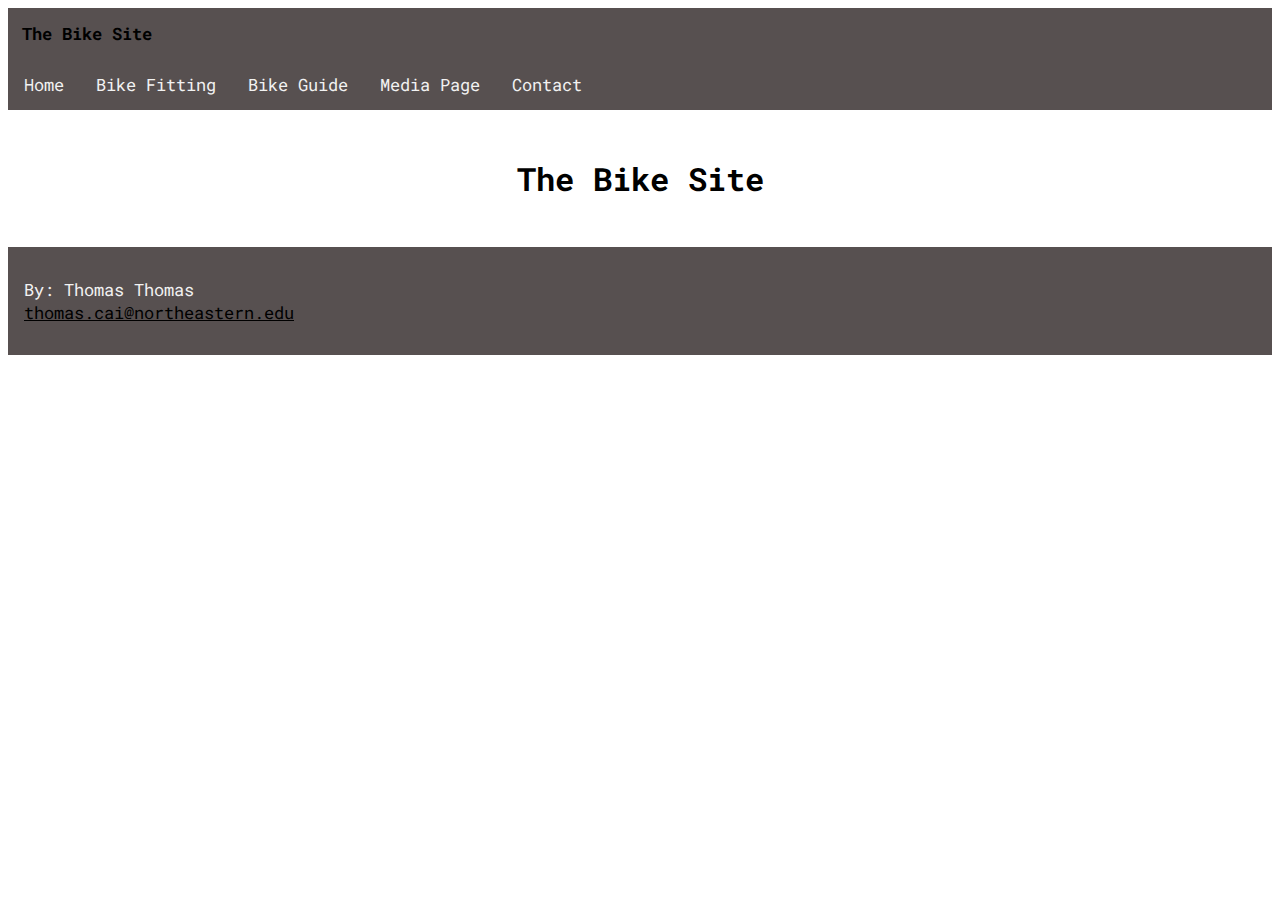
<file: index.html>
<!DOCTYPE html>


<!-- Week 4 Assignment: Rough Home Page for Capstone Porject - Created by Thomas Thomas
-->


<html>
<head>
  <title>Home</title>
  <meta charset="utf-8">
  <meta name="viewport" content="width=device-width, initial=scale1.0">
  <link rel="stylesheet" href="stylesheet/bikesite.css">
  <link rel="preconnect" href="https://fonts.gstatic.com">
  <link href="https://fonts.googleapis.com/css2?family=Roboto+Mono&display=swap" rel="stylesheet">
</head>


<body>

<div id="nav_bar">
<header>
    <div id="heading">
      <h2>The Bike Site</h2>
    </div>
</header>

  <nav>
      <a href="index.html">Home</a>
      <a href="bike_fitting.html">Bike Fitting</a>
      <a href="bike_guide.html">Bike Guide</a>
      <a href="media.html">Media Page</a>
      <a href="contact.html">Contact</a>
  </nav>
</div>


<main>
  <div id="index_main">
      <h1>The Bike Site</h1>
  </div>
</main>


<footer>
  <p>By: Thomas Thomas<br>
  <a href="mailto:thomas.cai@northeastern.edu">thomas.cai@northeastern.edu</a></p>
</footer>


</body>
</html>
</file>
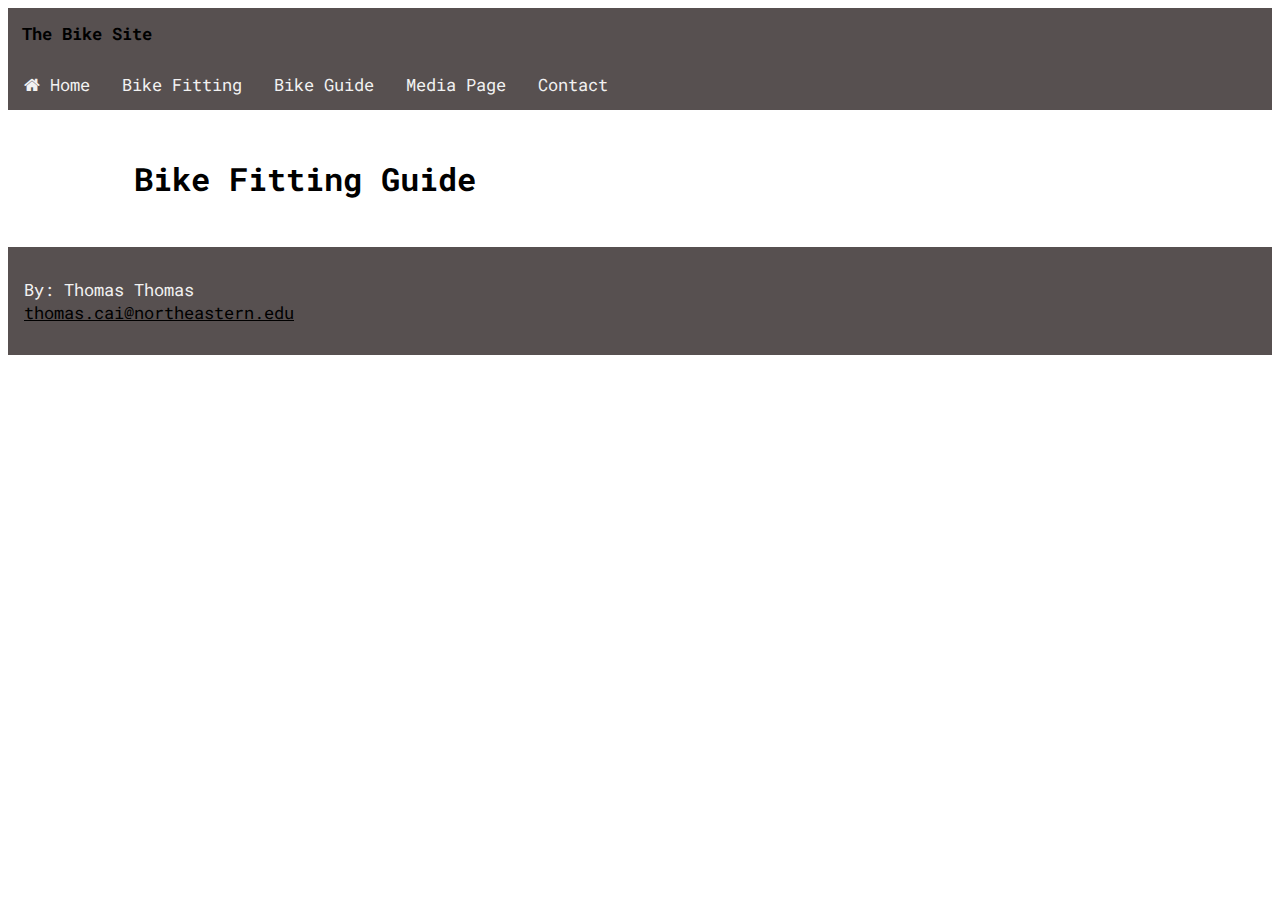
<file: bike_fitting.html>
<!DOCTYPE html>


<!-- Week 5 Assignment: Rough Home Page for Capstone Porject - Created by Thomas Thomas
-->


<html>
<head>
  <title>Bike Fitting</title>
  <meta charset="utf-8">
  <meta name="viewport" content="width=device-width, initial=scale1.0">
  <link rel="stylesheet" href="stylesheet/bikesite.css">
  <link rel="preconnect" href="https://fonts.gstatic.com">
  <link href="https://fonts.googleapis.com/css2?family=Roboto+Mono&display=swap" rel="stylesheet">
  <link rel="stylesheet" href="https://cdnjs.cloudflare.com/ajax/libs/font-awesome/4.7.0/css/font-awesome.min.css">
</head>


<body>

<div id="nav_bar">
<header>
    <div id="heading">
      <h2>The Bike Site</h2>
    </div>
</header>

  <nav>
    <a href="index.html">
      <i class="fa fa-home" aria-hidden="true"></i>
      Home</a>
    <a href="bike_fitting.html">Bike Fitting</a>
    <a href="bike_guide.html">Bike Guide</a>
    <a href="media.html">Media Page</a>
    <a href="contact.html">Contact</a>
  </nav>
</div>

<main>

      <h1>Bike Fitting Guide</h1>

  </div>

</main>


<footer>
  <p>By: Thomas Thomas<br>
  <a href="mailto:thomas.cai@northeastern.edu">thomas.cai@northeastern.edu</a></p>
</footer>


</body>
</html>
</file>
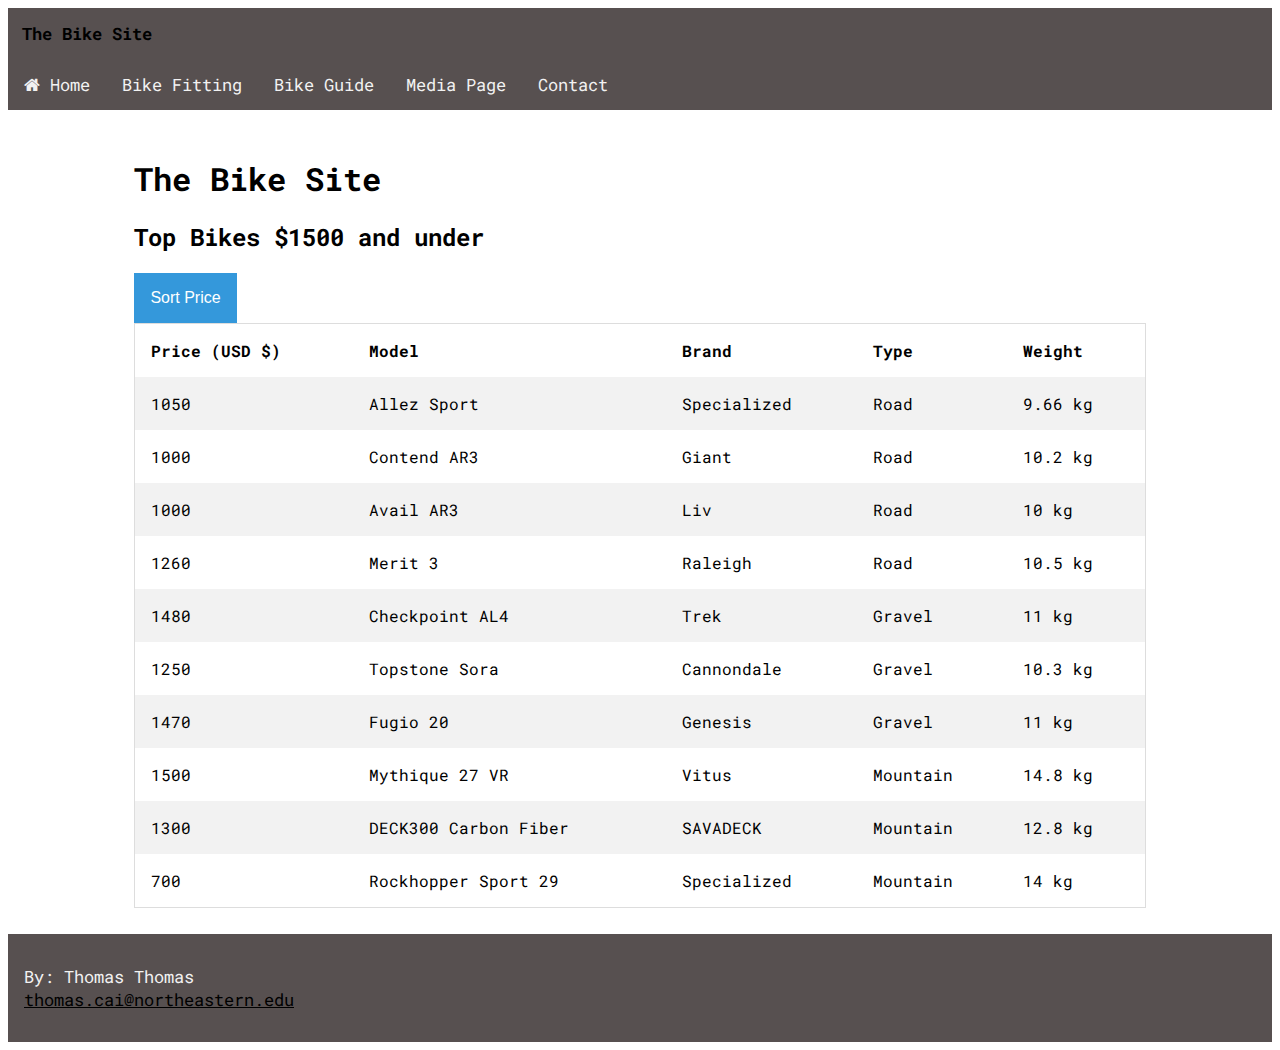
<file: bike_guide.html>
<!DOCTYPE html>


<!-- Week 5 Assignment: Nav bar, Icons, Sortable Table - Created by Thomas Thomas
-->


<html>
<head>
  <title>Bike Guide</title>
  <meta charset="utf-8">
  <meta name="viewport" content="width=device-width, initial=scale1.0">
  <link rel="stylesheet" href="stylesheet/bikesite.css">
  <link rel="preconnect" href="https://fonts.gstatic.com">
  <link href="https://fonts.googleapis.com/css2?family=Roboto+Mono&display=swap" rel="stylesheet">
  <link rel="stylesheet" href="https://cdnjs.cloudflare.com/ajax/libs/font-awesome/4.7.0/css/font-awesome.min.css">
</head>


<body>

<div id="nav_bar">
<header>
    <div id="heading">
      <h2>The Bike Site</h2>
    </div>
</header>

  <nav>
    <a href="index.html">
      <i class="fa fa-home" aria-hidden="true"></i>
      Home</a>
    <a href="bike_fitting.html">Bike Fitting</a>
    <a href="bike_guide.html">Bike Guide</a>
    <a href="media.html">Media Page</a>
    <a href="contact.html">Contact</a>
  </nav>
</div>


<main>
  <div id="bike_fitting_main">
    <script src="bike_guide.js"></script>

  <div id="bike_guide_main">
      <h1>The Bike Site</h1>

      <h2> Top Bikes $1500 and under </h2>
            <!--  Dropdown button -->
            <div class="dropdown">
              <button onclick="myFunction()" class="dropbtn">Sort Price</button>

              <div id="myDropdown" class="dropdown-content">
                <p><button onclick="sortTable_LH()">Low to high</button></p>
                <p><button onclick="sortTable_HL()">High to Low</button></p>
              </div>
            </div>

      <!-- Sortable table -->
      <table id="myTable">
        <tr>
          <th>Price (USD $)</th>
          <th>Model</th>
          <th>Brand</th>
          <th>Type</th>
          <th>Weight</th>
        </tr>
        <tr>
          <td>1050</td>
          <td>Allez Sport</td>
          <td>Specialized</td>
          <td>Road</td>
          <td>9.66 kg</td>
        </tr>
        <tr>
          <td>1000</td>
          <td>Contend AR3</td>
          <td>Giant </td>
          <td>Road</td>
          <td>10.2 kg</td>
        </tr>
        <tr>
          <td>1000</td>
          <td>Avail AR3</td>
          <td>Liv</td>
          <td>Road</td>
          <td>10 kg</td>
        </tr>
        <tr>
          <td>1260</td>
          <td>Merit 3</td>
          <td>Raleigh</td>
          <td>Road</td>
          <td>10.5 kg</td>
        </tr>
        <tr>
          <td>1480</td>
          <td>Checkpoint AL4</td>
          <td>Trek </td>
          <td>Gravel</td>
          <td>11 kg</td>
        </tr>
        <tr>
          <td>1250</td>
          <td>Topstone Sora</td>
          <td>Cannondale</td>
          <td>Gravel</td>
          <td>10.3 kg</td>
        </tr>
        <tr>
          <td>1470</td>
          <td>Fugio 20 </td>
          <td>Genesis </td>
          <td>Gravel</td>
          <td>11 kg</td>
        </tr>
        <tr>
          <td>1500</td>
          <td>Mythique 27 VR</td>
          <td>Vitus</td>
          <td>Mountain</td>
          <td>14.8 kg</td>
        </tr>
        <tr>
          <td>1300</td>
          <td>DECK300 Carbon Fiber</td>
          <td>SAVADECK </td>
          <td>Mountain</td>
          <td>12.8 kg</td>
        </tr>
        <tr>
          <td>700</td>
          <td>Rockhopper Sport 29</td>
          <td>Specialized</td>
          <td>Mountain</td>
          <td>14 kg</td>
        </tr>

      </table>

  </div>
</main>


<footer>
  <p>By: Thomas Thomas<br>
  <a href="mailto:thomas.cai@northeastern.edu">thomas.cai@northeastern.edu</a></p>
</footer>


</body>
</html>
</file>
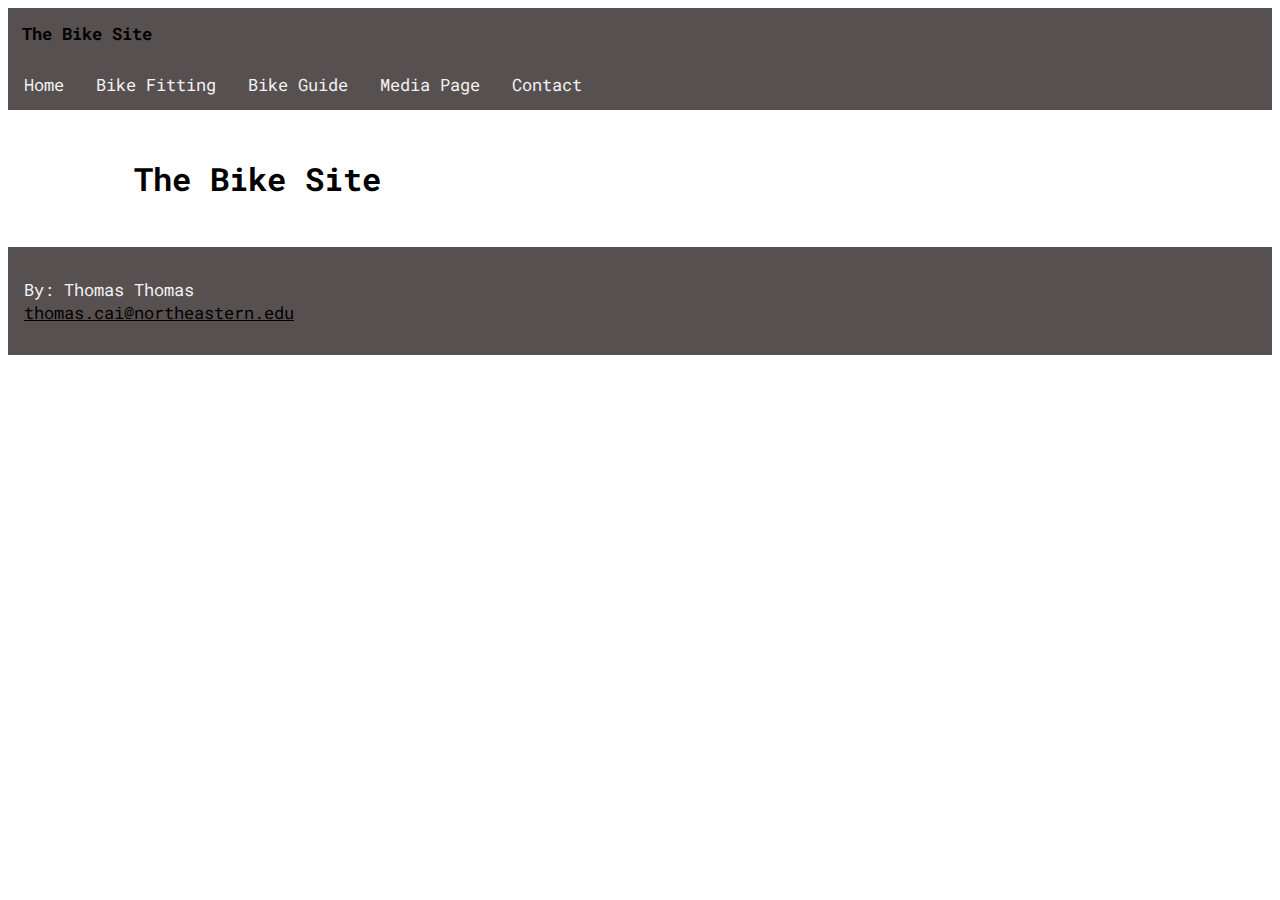
<file: contact.html>
<!DOCTYPE html>


<!-- Week 4 Assignment: Rough Home Page for Capstone Porject - Created by Thomas Thomas
-->


<html>
<head>
  <title>Contact</title>
  <meta charset="utf-8">
  <meta name="viewport" content="width=device-width, initial=scale1.0">
  <link rel="stylesheet" href="stylesheet/bikesite.css">
  <link rel="preconnect" href="https://fonts.gstatic.com">
  <link href="https://fonts.googleapis.com/css2?family=Roboto+Mono&display=swap" rel="stylesheet">
</head>


<body>

<div id="nav_bar">
<header>
    <div id="heading">
      <h2>The Bike Site</h2>
    </div>
</header>

  <nav>
      <a href="index.html">Home</a>
      <a href="bike_fitting.html">Bike Fitting</a>
      <a href="bike_guide.html">Bike Guide</a>
      <a href="media.html">Media Page</a>
      <a href="contact.html">Contact</a>
  </nav>
</div>


<main>
  <div id="bike_fitting_main">
      <h1>The Bike Site</h1>
  </div>
</main>


<footer>
  <p>By: Thomas Thomas<br>
  <a href="mailto:thomas.cai@northeastern.edu">thomas.cai@northeastern.edu</a></p>
</footer>


</body>
</html>
</file>
<file: stylesheet/bikesite.css>
/*Style sheet for The Bike Site - Week 5 Assignment: Nav Bar and Table for Capstone Project by Thomas Thomas */

/*all typical selectors below, go to line 59 for div items, line 94 for bike_guide.html items */


body {
  width: auto;
}

#nav_bar {
  overflow: hidden;
  background-color: #575050;
  color: #000000;
  font-family: 'Roboto Mono';
}

#nav_bar h2 {
  padding-left: 14px;
  text-decoration: none;
  font-size: 17px;
}

#nav_bar a {
  float: left;
  color: #f2f2f2;
  text-align: center;
  padding: 14px 16px;
  text-decoration: none;
  font-size: 17px;
}

#nav_bar a:hover {
  background-color: #ddd;
  color: black;
}


main {
  padding-left: 10%;
  padding-right: 10%;
  padding-top: 2%;
  padding-bottom: 2%;
  font-family:'Roboto Mono';
}

footer {
    overflow: hidden;
    background-color: #575050;
    color: #f2f2f2;
    font-family:'Roboto Mono';
  }


footer p {
  float: left;
  color: #f2f2f2;
  padding: 14px 16px;
  text-decoration: none;
  font-size: 17px;
}

footer a {
  color: #000000;
}

footer a:hover {
  color:#f2f2f2;
}

/* Specific stylization for index.html below*/
#index_main {
  text-align: center;
}

/* Specific stylization for media.html below*/
#bike_trainer {
    padding-left: 6%;
    padding-right: 6%;
    padding-top: 2%;
    padding-bottom: 3%;
    background-color: #c7c1c1;
    border-radius: 1%;
}

#bike_trainer p {
  float: left;
}

video {
  width: 100%;
  height: auto;
}

/* Specific stylization for bike_fitting.hmtl */

.dropbtn {
  background-color: #3498DB;
  color: white;
  padding: 16px;
  font-size: 16px;
  border: none;
  cursor: pointer;
}

.dropbtn:hover, .dropbtn:focus {
  background-color: #2980B9;
}

.dropdown {
  position: relative;
  display: inline-block;
}

.dropdown-content {
  display: none;
  position: absolute;
  background-color: #f1f1f1;
  min-width: 160px;
  overflow: auto;
  box-shadow: 0px 8px 16px 0px rgba(0,0,0,0.2);
  z-index: 1;
}

.dropdown-content p {
  color: black;
  padding: 12px 16px;
  text-decoration: none;
  display: block;
}

.dropdown p:hover {background-color: #ddd;}

.show {display: block;}

table {
  border-spacing: 0;
  width: 100%;
  border: 1px solid #ddd;
}

th, td {
  text-align: left;
  padding: 16px;
}

tr:nth-child(even) {
  background-color: #f2f2f2
}
</file>
